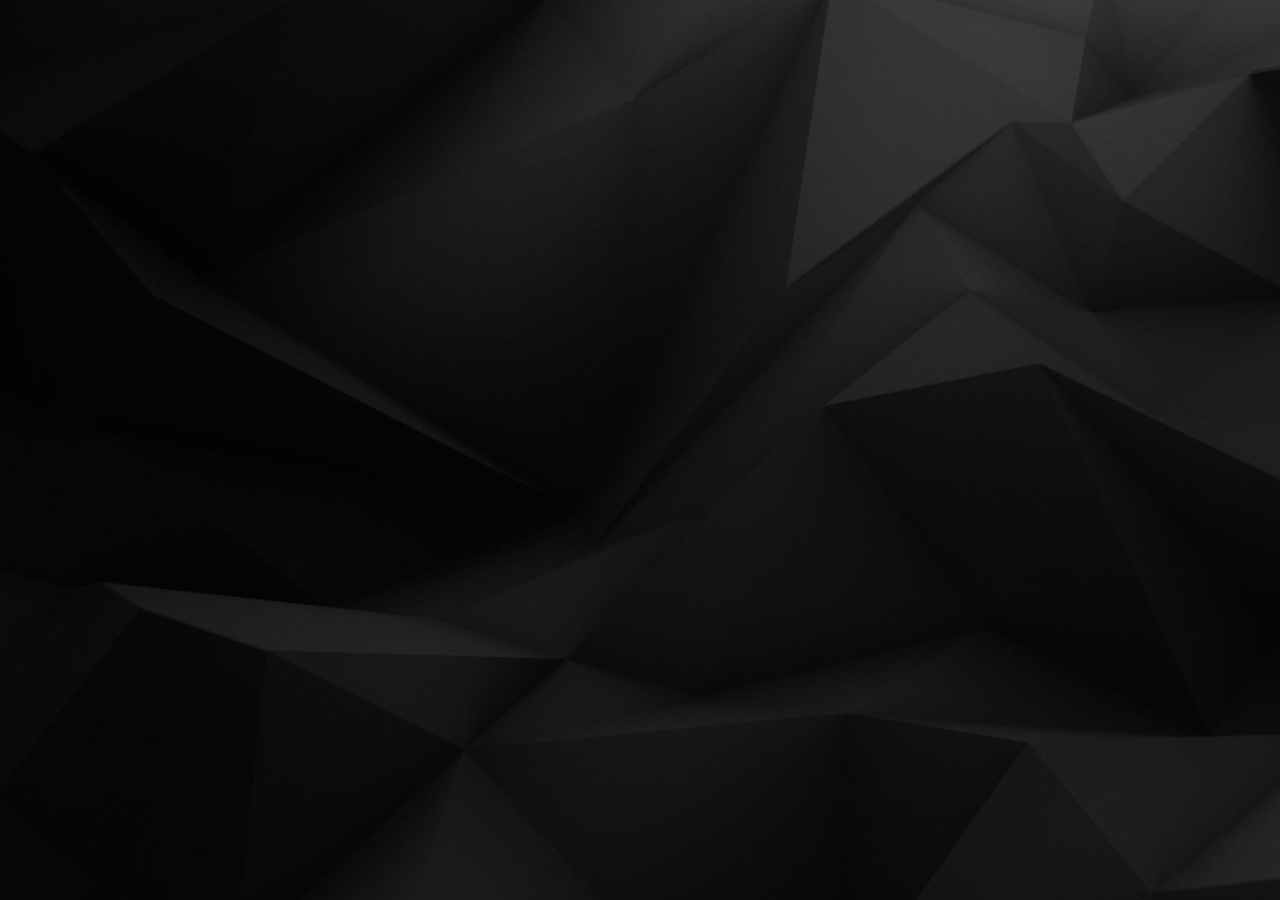
<file: index.html>
<!DOCTYPE html>
<html lang="pl">
    <head>
        <meta charset="utf-8" />
        <meta http-equiv="X-UA-Compatible" content="IE=edge,chrome=1" />
        <title>Freevirus</title>
        <link rel="stylesheet" href="assets/css/style.css" type="text/css" />
    </head>
    <body>
    </body>
</html>
</file>
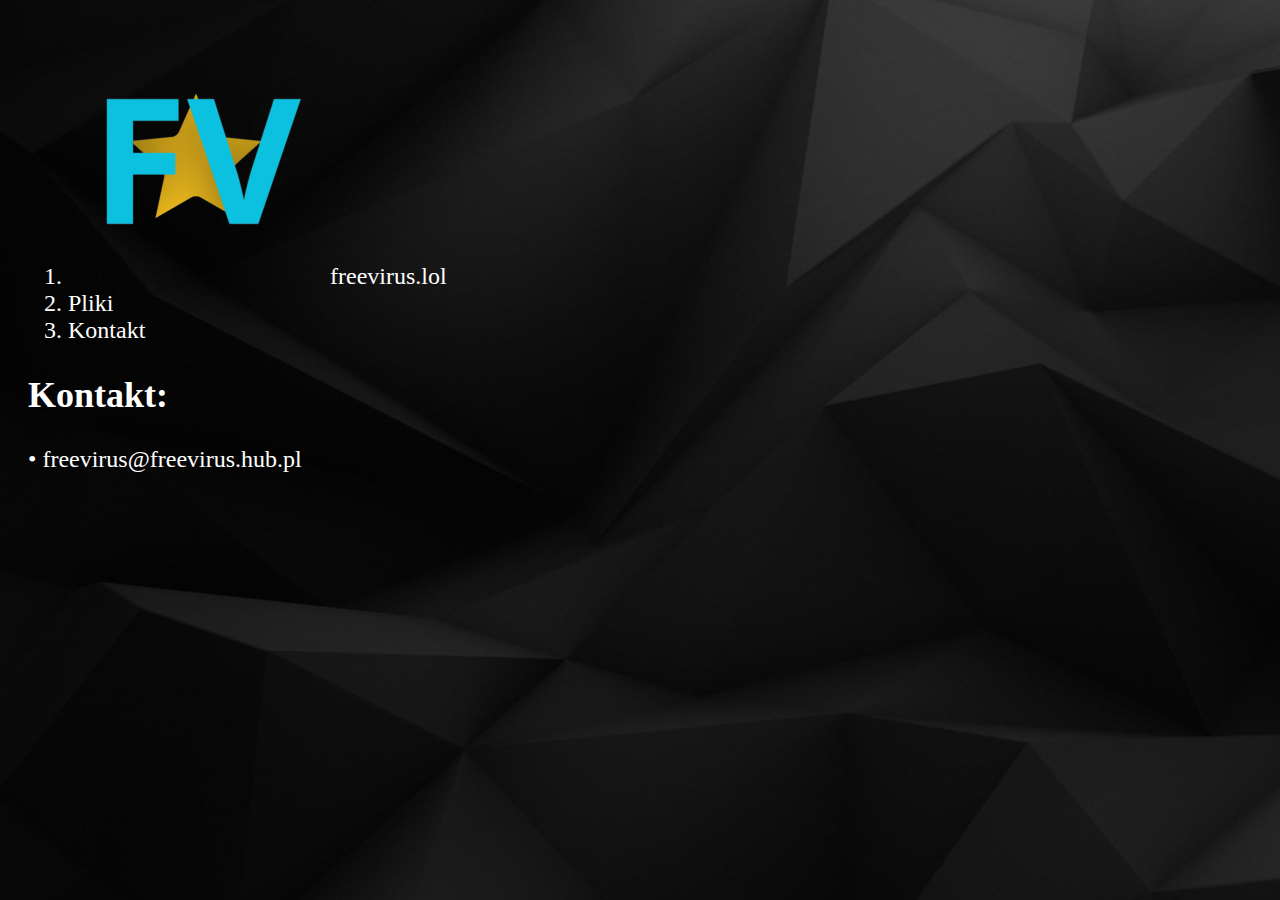
<file: kontakt.html>
<!DOCTYPE html>
<html lang="pl">
	<head>
		<meta charset="utf-8" />
		<meta http-equiv="X-UA-Compatible" content="IE=edge,chrome=1" />
		<title>Freevirus - Kontakt</title>
		<link rel="stylesheet" href="assets/css/style.css" type="text/css" />
		<link rel="preconnect" href="https://fonts.googleapis.com">
		<link rel="icon" type="image/png" href="assets/images/freevirus.ico" />
		<link rel="preconnect" href="https://fonts.gstatic.com" crossorigin>
		<link href="https://fonts.googleapis.com/css2?family=Josefin+Sans:wght@300&display=swap" rel="stylesheet">
	</head>
    <body background="assets/images/bg.jpg">
        <div class="wrapper">
			<div class="nav">
                <ol>
                    <li class="logo">
                        <a href="https://freevirus.lol">
						<img src="assets/images/freevirus.ico">&nbsp;freevirus.lol</a>
                    </li>

                    <li class="menu">
                        <a href="pliki">Pliki</a>
                    </li>

                    <li class="menu">
                        <a href="#">Kontakt</a>
                    </li>
                </ol>
            </div>
			<div class="content">
				<h2>Kontakt:</h2>
				<p>• freevirus@freevirus.hub.pl </p>
			</div>
		</div>
	</body>



</html>
</file>
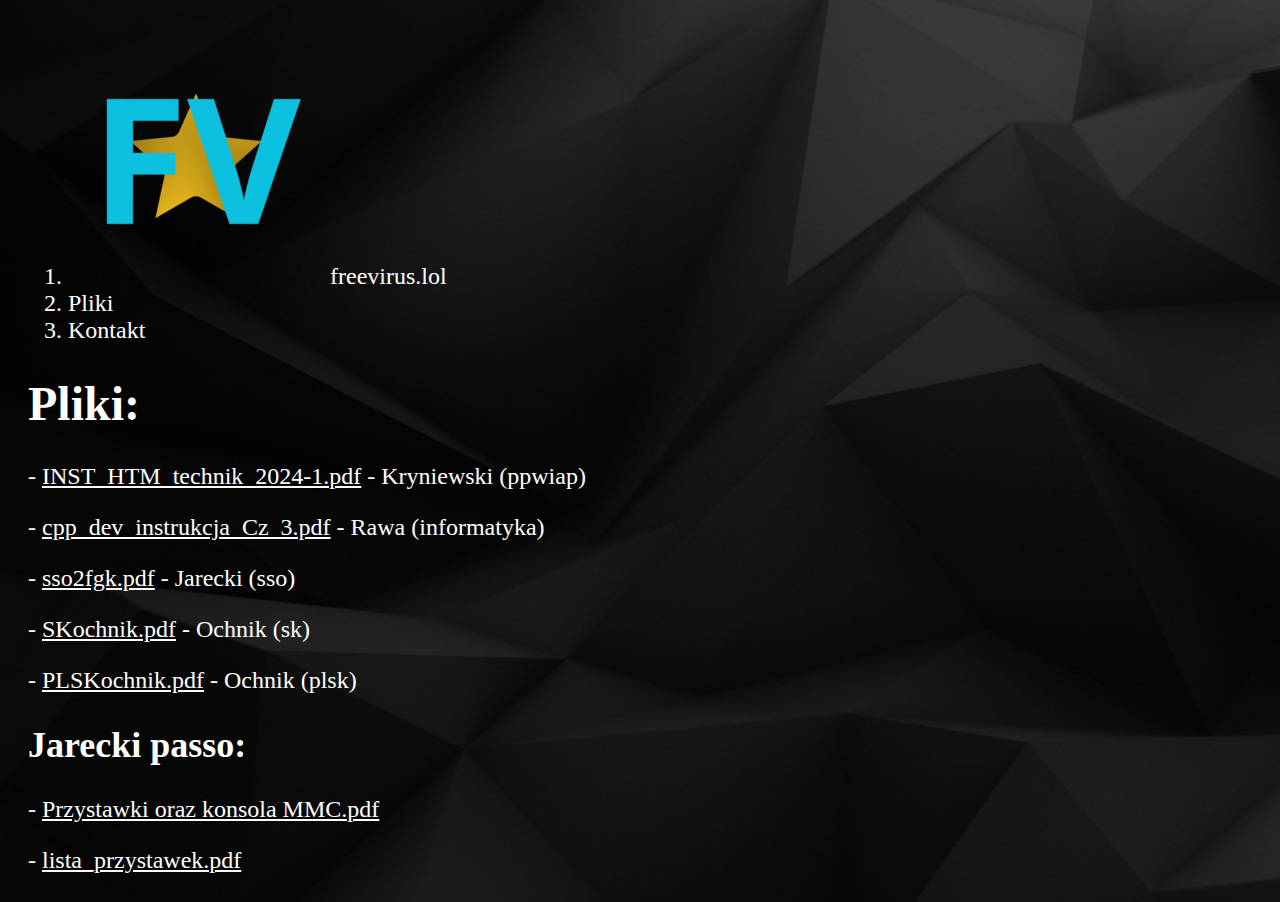
<file: pliki.html>
<!DOCTYPE html>
<html lang="pl">
    <head>
        <meta charset="utf-8" />
        <meta http-equiv="X-UA-Compatible" content="IE=edge,chrome=1" />
        <title>Freevirus - Pliki</title>
        <link rel="stylesheet" href="assets/css/style.css" type="text/css" />
        <link rel="preconnect" href="https://fonts.googleapis.com">
        <link rel="icon" type="image/png" href="assets/images/freevirus.ico" />
        <link rel="preconnect" href="https://fonts.gstatic.com" crossorigin>
        <link href="https://fonts.googleapis.com/css2?family=Josefin+Sans:wght@300&display=swap" rel="stylesheet">
    </head>
    <body background="assets/images/bg.jpg">
        <div class="wrapper">
            <div class="nav">
                <ol>
                    <li class="logo">
                        <a href="https://freevirus.lol">
                        <img src="assets/images/freevirus.ico">&nbsp;freevirus.lol</a>
                    </li>

                    <li class="menu">
                        <a href="pliki">Pliki</a>
                    </li>

                    <li class="menu">
                        <a href="kontakt">Kontakt</a>
                    </li>
                </ol>
            </div>
            <div class="content">
                <h1>Pliki:</h1>
                  <p>-&nbsp;<a href="assets/files/INST_HTM_technik_2024-1.pdf" target="_blank"><u>INST_HTM_technik_2024-1.pdf</u></a>&nbsp;- Kryniewski (ppwiap)</p>  
                  <p>-&nbsp;<a href="assets/files/cpp_dev_instrukcja_Cz_3.pdf" target="_blank"><u>cpp_dev_instrukcja_Cz_3.pdf</u></a>&nbsp;- Rawa (informatyka)</p>
                  <p>-&nbsp;<a href="assets/files/sso2fgk.pdf" target="_blank"><u>sso2fgk.pdf</u></a>&nbsp;- Jarecki (sso)</p>
                  <p>-&nbsp;<a href="assets/files/SKochnik.pdf" target="_blank"><u>SKochnik.pdf</u></a>&nbsp;- Ochnik (sk)</p>
                  <p>-&nbsp;<a href="assets/files/PLSKochnik.pdf" target="_blank"><u>PLSKochnik.pdf</u></a>&nbsp;- Ochnik (plsk)</p>

                  <h2>Jarecki passo:</h2>
                  <p>-&nbsp;<a href="assets/files/Przystawki oraz konsola MMC.pdf" target="_blank"><u>Przystawki oraz konsola MMC.pdf</u></a></p>
                  <p>-&nbsp;<a href="assets/files/lista_przystawek.pdf" target="_blank"><u>lista_przystawek.pdf</u></a></p>
            </div>
        </div>
    </body>
</html>
</file>
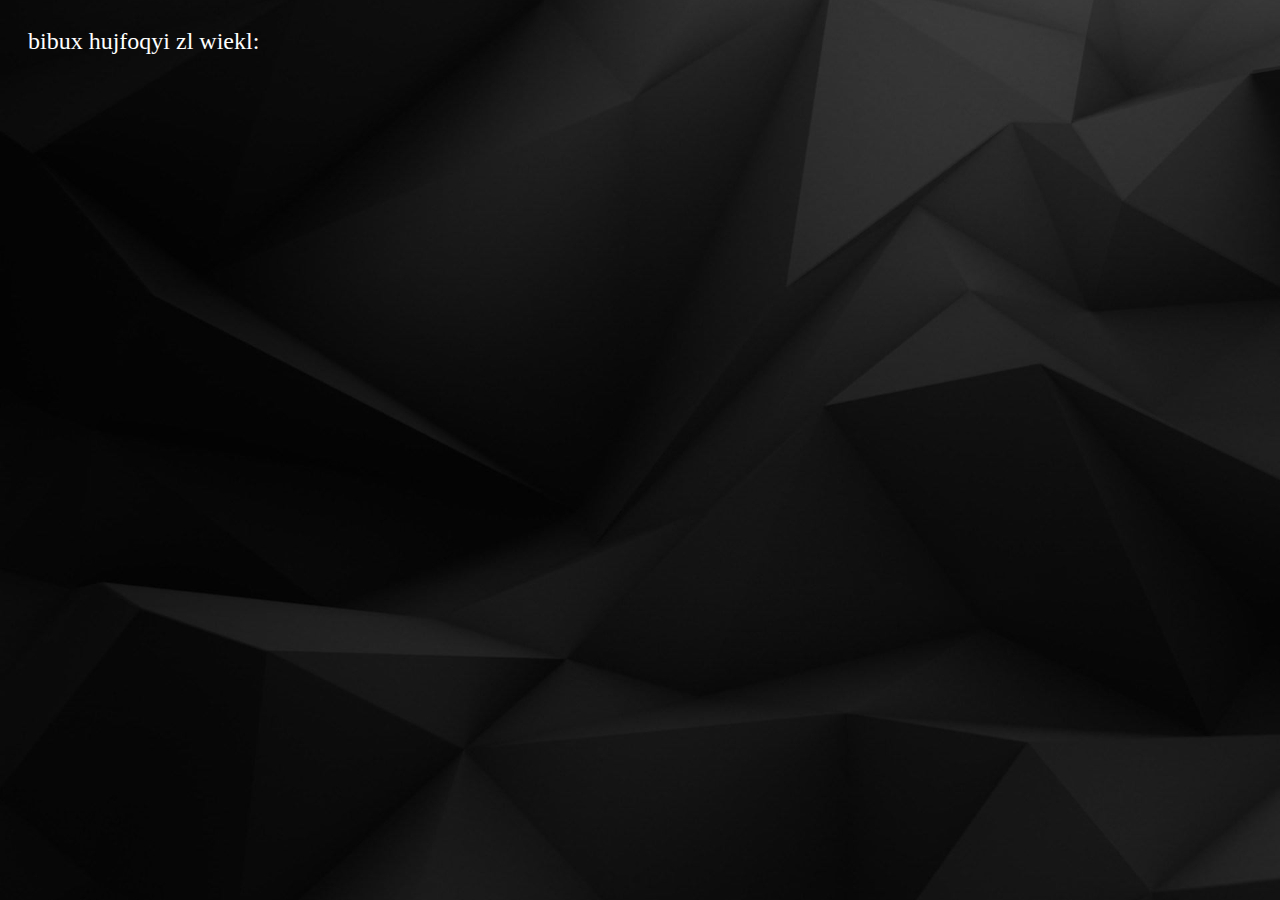
<file: yjjo.html>
<!DOCTYPE html>
<html lang="pl">
    <head>
        <meta charset="utf-8" />
        <meta http-equiv="X-UA-Compatible" content="IE=edge,chrome=1" />
        <link rel="stylesheet" href="assets/css/style.css" type="text/css" />
        <script src="assets/scripts/timer.js"></script>
    </head>
    <body>
        <font color="white">bibux hujfoqyi zl wiekl: <span id="gandevio_hours"></span></font>
    </body>
</html>
</file>
<file: assets/css/style.css>
body {
    background-image: url('../images/bg.jpg');
    font-family: 'Comic Sans MS';
    background-color: #303030;
    color: #ffffff;
    font-size: 24px;
    margin: 28px;
}

a {
	text-decoration: none;
	color: #ffffff;
}

a:hover {
	color: #adadad;
}
</file>
